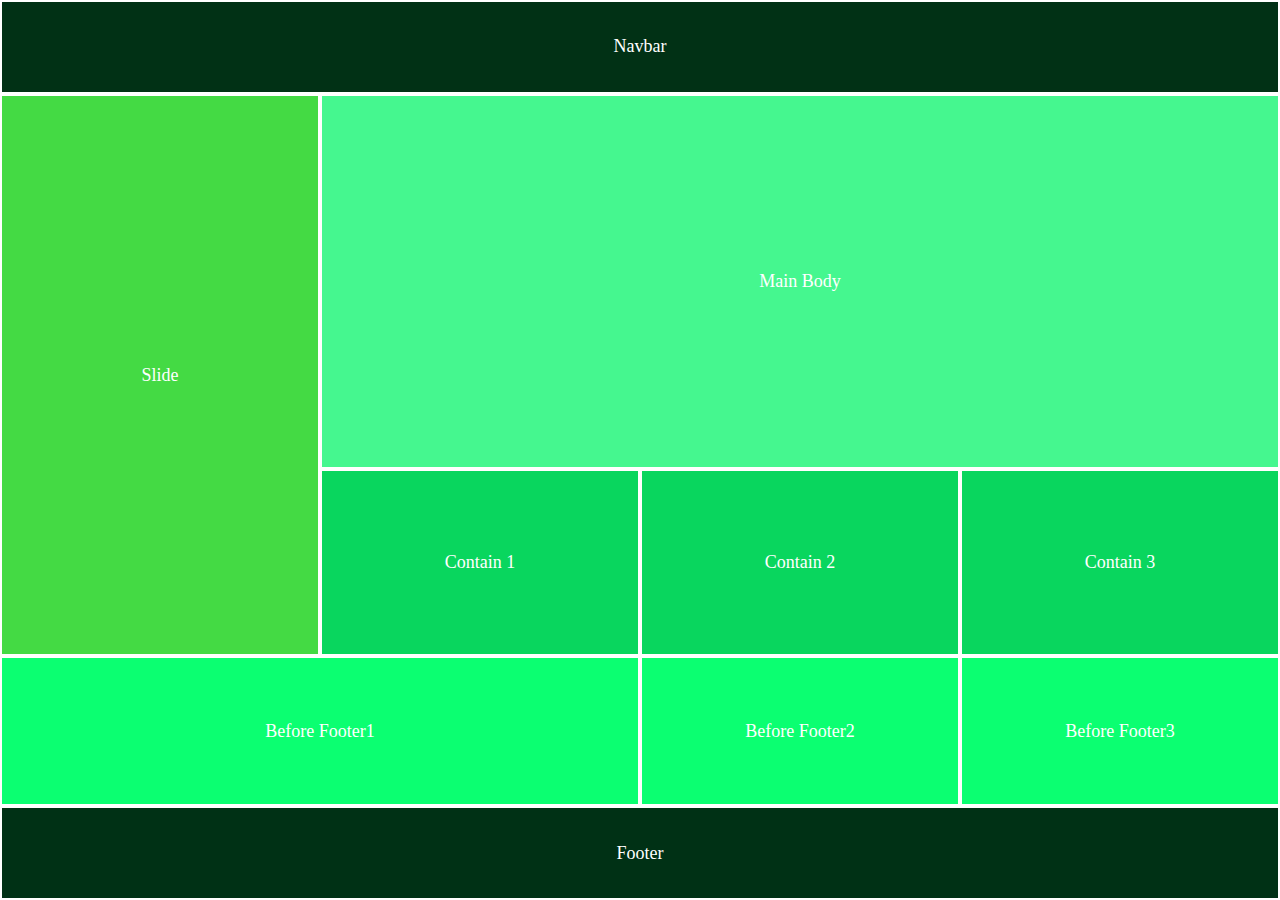
<file: index.html>
<!DOCTYPE html>
<html lang="en">
<head>
    <meta charset="UTF-8">
    <meta name="viewport" content="width=device-width, initial-scale=1.0">
    <title>Grid system</title>
    <link rel="stylesheet" href="./style.css">
</head>
<body>
<div class="maincontainer">
    <nav>Navbar</nav>
    <main>Main Body</main>
    <div id="slide">Slide</div>
    <div id="content1">Contain 1</div>
    <div id="content2">Contain 2</div>
    <div id="content3">Contain 3</div>
    <div id="beforefooter1">Before Footer1</div>
    <div id="beforefooter2">Before Footer2</div>
    <div id="beforefooter3">Before Footer3</div>
    <div id="footer">Footer</div>
</div>
</body>
</html>
</file>
<file: style.css>
*{
    margin: 0;
    padding: 0;
    box-sizing: border-box;
    background: #000;
}
.maincontainer{
    text-align:center;
    font-size: 18px;
    color: white;
    display: grid;
    height: 100vh;
    grid-template-columns: 1fr 1fr 1fr 1fr;
    grid-template-rows:.5fr 1fr 1fr 1fr .8fr .5fr;
    grid-template-areas: "nav nav nav nav"
    "slide main main main"
    "slide main main main"
    "slide content1 content2 content3"
    "beforefooter1 beforefooter1 beforefooter2 beforefooter3"
    " footer footer footer footer" ;
    
}
nav{
    background: rgb(1, 49, 21);
    border: 2px solid white;
    grid-area: nav;
    display:flex;
    justify-content: center;
    align-items: center;
}
main{
    background: rgb(69, 247, 143);
    border: 2px solid white;
    grid-area: main;
    display:flex;
    justify-content: center;
    align-items: center;
}
#slide{
    background: rgb(68, 218, 68);
    border: 2px solid white;
    grid-area: slide;
    display:flex;
    justify-content: center;
    align-items: center;
}
#content1{
    background: rgb(9, 214, 94);
    border: 2px solid white;
    grid-area: content1;
    display:flex;
    justify-content: center;
    align-items: center;
}
#content2{
    background: rgb(9, 214, 94);
    border: 2px solid white;
    grid-area: content2;
    display:flex;
    justify-content: center;
    align-items: center;
}
#content3{
    background: rgb(9, 214, 94);
    border: 2px solid white;
    grid-area: content3;
    display:flex;
    justify-content: center;
    align-items: center;
}
#beforefooter1{
    background: rgb(11, 255, 113);
    border: 2px solid white;
    grid-area: beforefooter1;
    display:flex;
    justify-content: center;
    align-items: center;
}
#beforefooter2{
    background: rgb(11, 255, 113);
    border: 2px solid white;
    grid-area: beforefooter2;
    display:flex;
    justify-content: center;
    align-items: center;
}
#beforefooter3{
    background: rgb(11, 255, 113);
    border: 2px solid white;
    grid-area: beforefooter3;
    display:flex;
    justify-content: center;
    align-items: center;
}
#footer{
    background: rgb(0, 49, 21);
    border: 2px solid white;
    grid-area: footer;
    display:flex;
    justify-content: center;
    align-items: center;
}
@media screen and (max-width:576px) {
    .maincontainer{
        text-align:center;
        font-size: 18px;
        color: white;
        display: grid;
        height: 100vh;
        grid-template-columns: 1fr 1fr;
        grid-template-rows:.5fr 1fr 1fr 1fr 1fr 1fr 1fr 1fr .8fr .5fr;
        grid-template-areas: "nav nav"
        "main main"
        "main main"
        "content1 content1"
        "content2 content2"
        "content3 content3"
        " slide slide"
        "beforefooter1 beforefooter1"
        " beforefooter2 beforefooter3"
        " footer footer" ;
    }
        
}
@media screen and (min-width:577px) {
    .maincontainer{
        text-align:center;
        font-size: 18px;
        color: white;
        display: grid;
        height: 100vh;
        grid-template-columns: 1fr 1fr 1fr;
        grid-template-rows:.5fr 1fr 1fr 1fr 1fr .8fr .5fr;
        grid-template-areas: "nav nav nav"
        "main main main"
        "main main main"
        "content1 content2 content3"
        " slide slide slide"
        "beforefooter1 beforefooter2 beforefooter3"
        "footer footer footer" ;
    }
        
}
@media screen and (min-width:768px) {
    .maincontainer{
        text-align:center;
        font-size: 18px;
        color: white;
        display: grid;
        height: 100vh;
        grid-template-columns: 1fr 1fr 1fr 1fr;
        grid-template-rows:.5fr 1fr 1fr 1fr .8fr .5fr;
        grid-template-areas: "nav nav nav nav"
        "slide main main main"
        "slide main main main"
        "slide content1 content2 content3"
        "beforefooter1 beforefooter1 beforefooter2 beforefooter3"
        " footer footer footer footer" ;
        
    }
}
</file>
